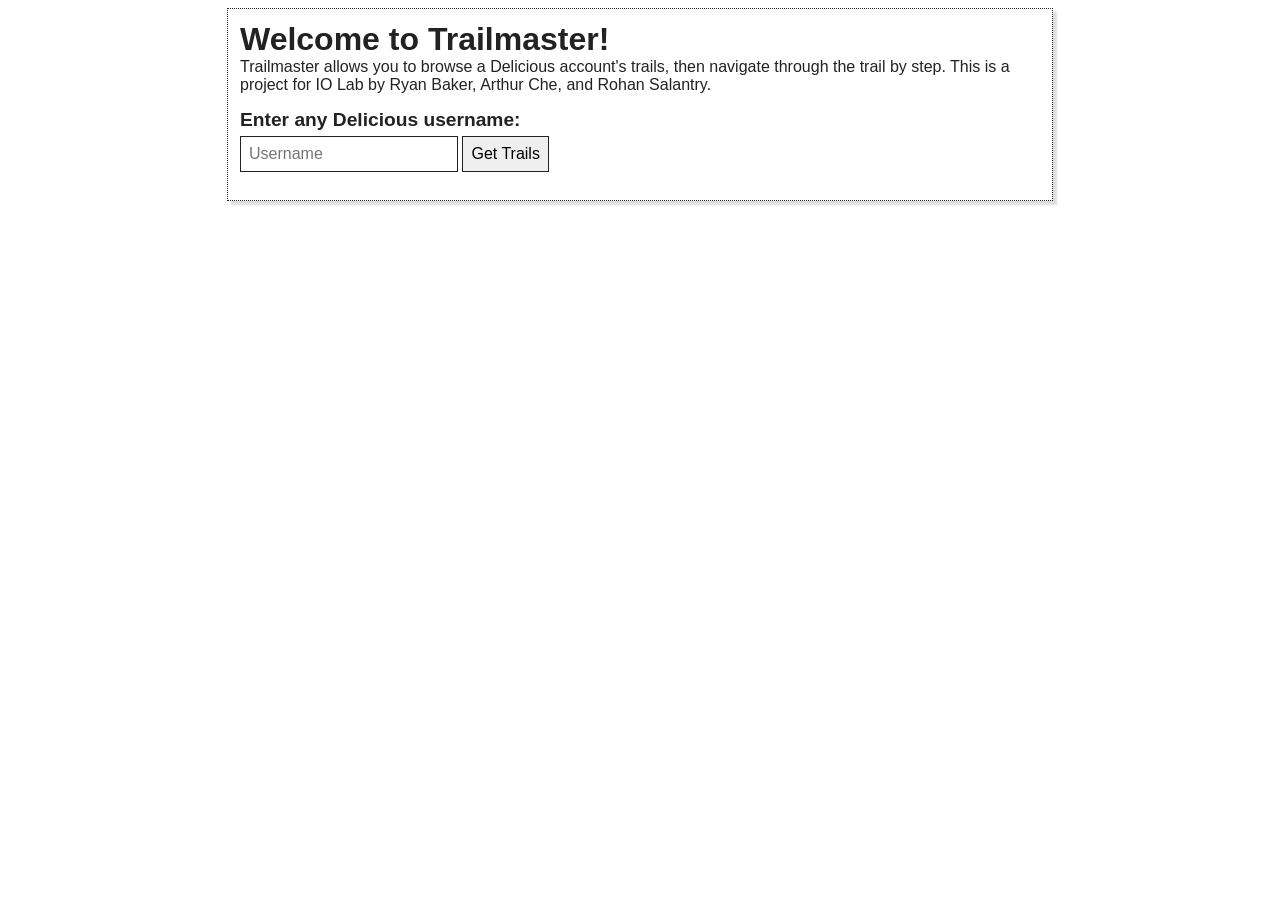
<file: index.html>
<!DOCTYPE html>
<html lang="en">
	<head>
    <meta charset="utf-8">
		<title>Delicious Trailmaker</title>

		<link rel="stylesheet" type="text/css" href="css/main.css" />
        <!-- jQuery -->
        <script src="http://arthurche.com/js/jquery-1.8.2.min.js"></script>
        <!-- jQuery UI -->
        <script src="http://arthurche.com/js/jquery-ui-1.8.23.min.js"></script>
		<script type="text/javascript" src="js/main2.js"></script>

	</head>	

<body>
<div id="wrapper">
	<div id="content-box">

		<h1>Welcome to Trailmaster!</h1>
		
		<form id="get-trails" action="" method="get" accept-charset="utf-8">
			<p>Trailmaster allows you to browse a Delicious account's trails, then navigate through the trail by step. This is a project for IO Lab by Ryan Baker, Arthur Che, and Rohan Salantry.
			<h2>Enter any Delicious username:</h2>
			<input type="text" name="username" id="username" placeholder="Username"/>
			<input type="submit" id="getTrails" value="Get Trails" />
		</form>

		<div id="trails">
		<ul>
		</ul>
		</div>

		<div id="trailDetail">			
			<div id="stepDetail">
			</div>
			<div id="navigation">
			</div>
		</div>

	</div>
</div>
</body>
</html>
</file>
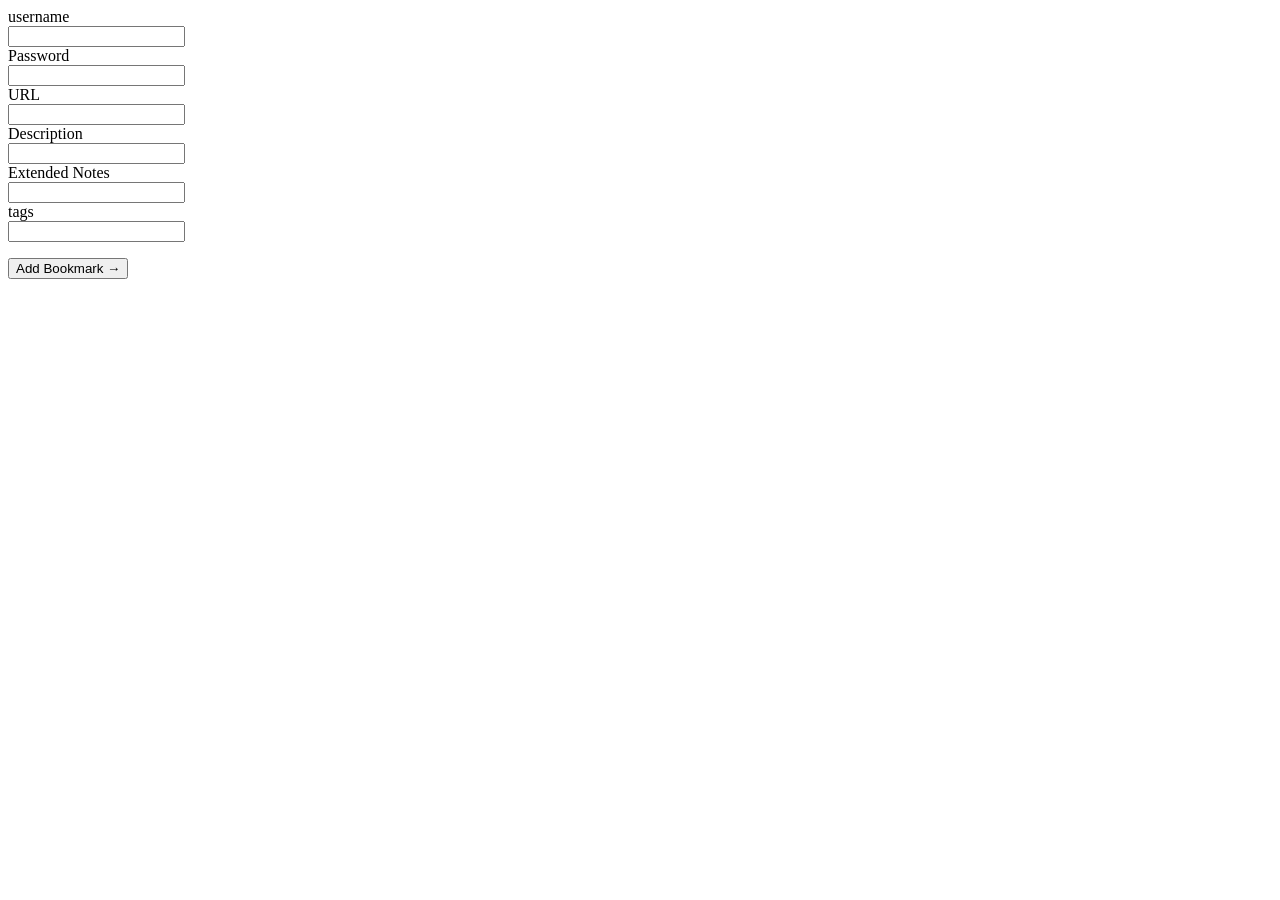
<file: test_delicious_proxy.html>
<!DOCTYPE html PUBLIC "-//W3C//DTD XHTML 1.0 Transitional//EN"
	"http://www.w3.org/TR/xhtml1/DTD/xhtml1-transitional.dtd">
<html>
	<head>
		<meta http-equiv="Content-type" content="text/html; charset=utf-8">
		<title>Delicious API Proxy Test</title>
		<style>
		input, label {display: block;}
		</style>
	</head>
	<body>
        <!-- This form allows a user to test the Delicious proxy that facilitates browser-side communication -->
		<form action="delicious_proxy.php" method="post" accept-charset="utf-8">
			<label for="username">username</label><input type="text" name="username" value="" id="username">
			<label for="password">Password</label><input type="password" name="password" value="" id="password">
			<label for="url">URL</label><input type="text" name="url" value="" id="url">
			<label for="description">Description</label><input type="text" name="description" value="" id="description">
			<label for="extended">Extended Notes</label><input type="text" name="extended" value="" id="extended">
			<label for="tags">tags</label><input type="text" name="tags" value="" id="tags">
			<p><input type="submit" value="Add Bookmark &rarr;"></p>
		</form>
	</body>
</html>
</file>
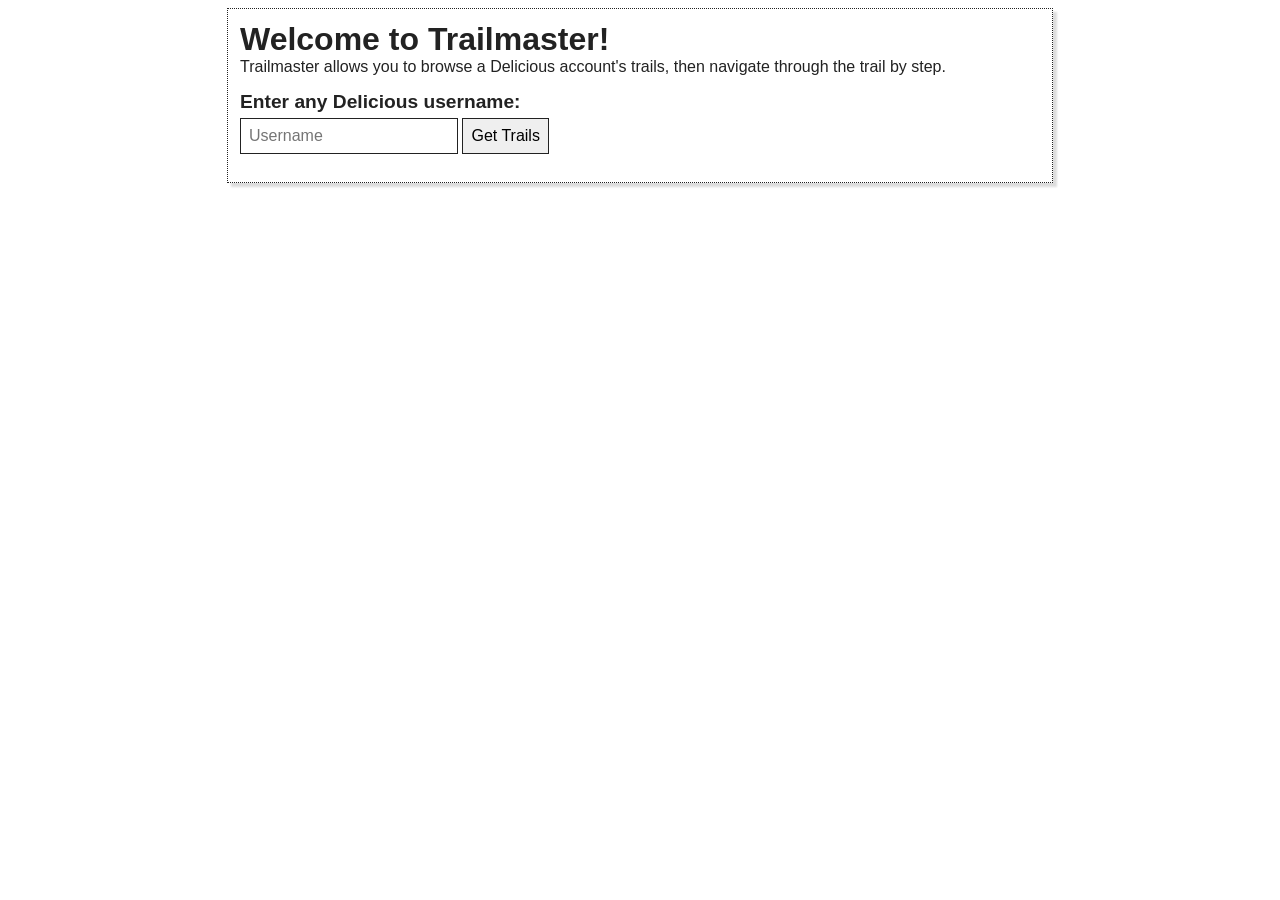
<file: trailmaster_ryan.html>
<!DOCTYPE html>
<html lang="en">
	<head>
    <meta charset="utf-8">
		<title>Delicious Trailmaker</title>

		<link rel="stylesheet" type="text/css" href="css/main.css" />
        <!-- jQuery -->
        <script src="http://arthurche.com/js/jquery-1.8.2.min.js"></script>
        <!-- jQuery UI -->
        <script src="http://arthurche.com/js/jquery-ui-1.8.23.min.js"></script>
		<script type="text/javascript" src="js/main.js"></script>

	</head>

<body>
<div id="wrapper">
	<div id="content-box">

		<h1>Welcome to Trailmaster!</h1>
		
		<form id="load-trailmaster" action="" method="get" accept-charset="utf-8">
			<p>Trailmaster allows you to browse a Delicious account's trails, then navigate through the trail by step.
			<h2>Enter any Delicious username:</h2>
			<input type="text" name="username" id="username" placeholder="Username"/>
			<input type="submit" id="getTrails" value="Get Trails" />
		</form>

		<div id="trails">
		<ul>
		</ul>
		</div>

		<div id="trailmaster">			
			
		</div>

	</div>
</div>
</body>
</html>
</file>
<file: css/main.css>
body {
	background: #FFFFFF;
	font-family: "Avenir", "Droid Sans", "Segoe UI", Helvetica, Arial, sans-serif;
	font-size: 1em;
	color: #222;
}

img {
	padding: 1px;
	border: 1px solid #999999;
	background-color: #FFF;
}

h1{margin: 0px 0px; padding: 0;}
h2{margin: 15px 0px 5px 0px; padding: 0; font-size: 1.2em;}
p{margin: 0px 0px; padding: 0;}

table tr td {
	vertical-align: top;
	padding: 4px;
}
	
ul li {
	list-style-image: url('http://people.ischool.berkeley.edu/~ryanfbaker/i253/images/bullet2.gif');
	padding-bottom: 8px;
	margin-left: -10px;
	}

#wrapper {
        margin: 0 auto;
        width: 1000px;
}	

#content {
        width: 100%;
        padding: 0px;
        text-align: left;
        vertical-align: top;
}
	
#content-box {
		margin: 0 auto;
		width: 800px;
		padding: 12px;
		border: 1px dotted #222;
		-moz-box-shadow: 4px 4px 2px #ddd;
		-webkit-box-shadow: 4px 4px 2px #ddd;
		box-shadow: 4px 4px 2px #ddd;
		}
		
#linkbox {
		width: 990px;
		margin: 0 auto 12px;
		padding: 8px;
		border: 1px dotted #222;
		-moz-box-shadow: 4px 4px 2px #ddd;
		-webkit-box-shadow: 4px 4px 2px #ddd;
		box-shadow: 4px 4px 2px #ddd;
}
	
.header {
	font-weight: bold;
	padding: 4px 0px;
}

.subheader {
	font-style: italic;
}

.description {
	color: #444444;
}

#copy {
	color: silver;
	text-align: right;
	}


a:link {text-decoration: none; color: #247b01;}
a:visited {text-decoration: underline; color: #247b01;}
a:hover {text-decoration: underline; color: #888;}
a:active {text-decoration: underline; color: #666;}

input {font-size: 1em; margin: 0px; padding: 8px; border: 1px solid #222;}

input#username {width: 200px;}
</file>
